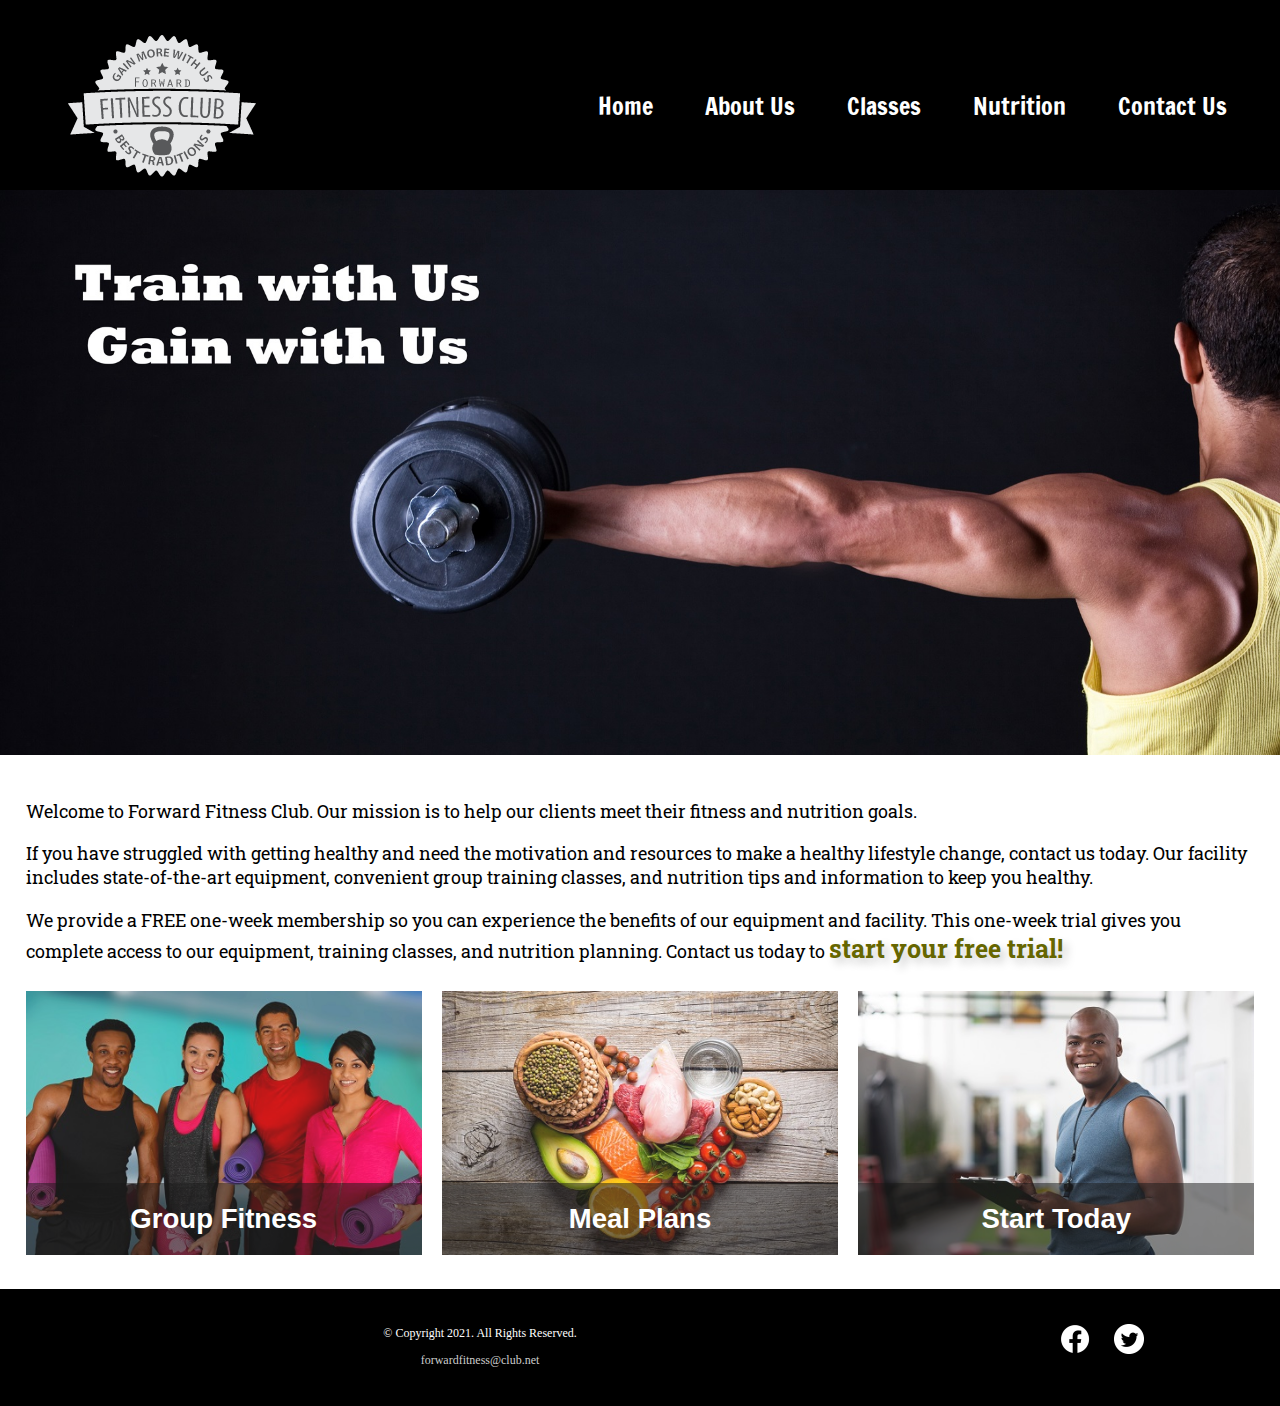
<file: index.html>
<!DOCTYPE html>
<!--This website template was created by: Kyersten Wood-->
<html lang="en">
<head>
  <title>Complete Fitness – Free Trial |</title>
    <meta charset="UTF-8">
    <link rel="stylesheet" href="css/styles.css">
    <meta name="viewport" content="width=device-width, intial-scale=1.0">
    <meta name="description" content="The Forward Fitness Club is an elite fitness center dedicated to helping clients achieve their fitness and nutrition goals."> 
    <link href="https://fonts.googleapis.com/css?family=Francois+One%7CRoboto+Slab&display=swap" rel="stylesheet">
    <link rel="shortcut icon" href="images/favicon.ico">
    <link rel="icon" type="image/png" sizes="32x32" href="images/favicon-32.png">
    <link rel="apple-touch-icon" sizes="180x180" href="images/apple-touch-icon.png">
    <link rel="icon" sizes="192x192" href="images/android-chrome-192.png">
</head>
<body>

   <!-- Skip to Content Link -->
   <a class="skip" href="#content">Skip to Content</a>
  
    <div id="container">

        <!-- Mobile Nav -->
        <nav class="mobile-nav">
          <div id="menu-links">
            <a href="index.html">Home</a>
            <a href="about.html">About Us</a>
            <a href="classes.html">Classes</a>
            <a href="nutrition.html">Nutrition</a>
            <a href="contact.html">Contact Us</a>
          </div>
          <a class="menu-icon" onclick="hamburger()">
            <div>&#9776;</div>
          </a>
        </nav>
    <!--Use the header for the website name or logo-->
    <header id="ffc-logo">
      <a href="index.html"><img src="images/forward-fitness-logo.png" alt="Forward Fitness club logo"></a>
    </header>  
    
    <!--Tablet, Desktop Nav-->
      <nav class="tablet-desktop">
        <ul>
          <li><a href="index.html">Home</a></li>
          <li><a href="about.html">About Us</a></li>
          <li><a href="classes.html">Classes</a></li>
          <li><a href="nutrition.html">Nutrition</a></li>
          <li><a href="contact.html">Contact Us</a></li>
       </ul>
      </nav>

      <!-- Hero Image -->
      <div id="hero" class="tablet-desktop">
        <img src="images/hero-image.jpg" alt="left arm extended holding a weight">
      </div>

    
      <!--Use the main area to add the main content of the webpage-->
    <main id="content">

      <div class="mobile">

        <p>Welcome to Forward Fitness Club. Our mission is to help our clients meet their fitness and nutrition goals.</p> 

        <h3>FREE One-Week Trial Membership!</h3>
          <p>Call Us Today to Get Started</p> 

          <p class="tel-link"><a href="tel:8145559608">(814) 555-9608</a></p>

        <h4>Fitness Club Hours:</h4>

        <ul class="hours">
         <li>Mon-Thu: 6:00am-6:00pm</li>
         <li>Friday: 6:00am-4:00pm</li>
         <li>Saturday: 8:00am-6:00pm</li>
         <li>Sunday: Closed</li>
        </ul>
      </div>

      <div class="tablet-desktop">
        <p>Welcome to Forward Fitness Club. Our mission is to help our clients meet their fitness and nutrition goals.</p>
        
        <p>If you have struggled with getting healthy and need the motivation and resources to make a healthy lifestyle change, contact us today. Our facility includes state-of-the-art equipment, convenient group training classes, and nutrition tips and information to keep you healthy.</p>

        <p>We provide a FREE one-week membership so you can experience the benefits of our equipment and facility. This one-week trial gives you complete access to our equipment, training classes, and nutrition planning. Contact us today to <span class="action">start your free trial!</span></p>
      </div>
     
     
      <div class="grid">

      <figure class="frame">
        <a href="classes.html"><img src="images/fitness-group.jpg" alt="group of fitness people"></a>
        <figcaption class="pic-text">Group Fitness</figcaption>
      </figure>

      <figure class="frame"> 
        <a href="nutrition.html"><img src="images/food-heart.jpg" alt="healthy food in the shape of a heart"></a>
        <figcaption class="pic-text">Meal Plans</figcaption>
        </figure>

        <figure class="frame"> 
          <a href="contact.html"><img src="images/personal-trainer.jpg" alt="personal trainer with a clipboard"></a>
          <figcaption class= "pic-text">Start Today</figcaption>
          </figure>
      </div>

    
    </main>

    
    <!--Use the footer area to add webpage footer content-->
    <footer>

      <div class="copyright">
        <p>&copy; Copyright 2021. All Rights Reserved.</p>

        <p><a href="mailto:forwardfitness@club.net">forwardfitness@club.net</a></p>
      </div>
      <div class="social">
        <a href="https://www.facebook.com/fwdfitclub" target="_blank"><img src="images/facebook-logo.png" alt="black and white Facebook logo"></a>
        <a href="https://twitter.com/fwdfitclub" target="_blank"><img src="images/twitter-logo.png" alt="black and white Twitter logo"></a>
      </div>

    </footer>

  </div>

  <script src="scripts/script.js"></script>

</body>
</html>
</file>
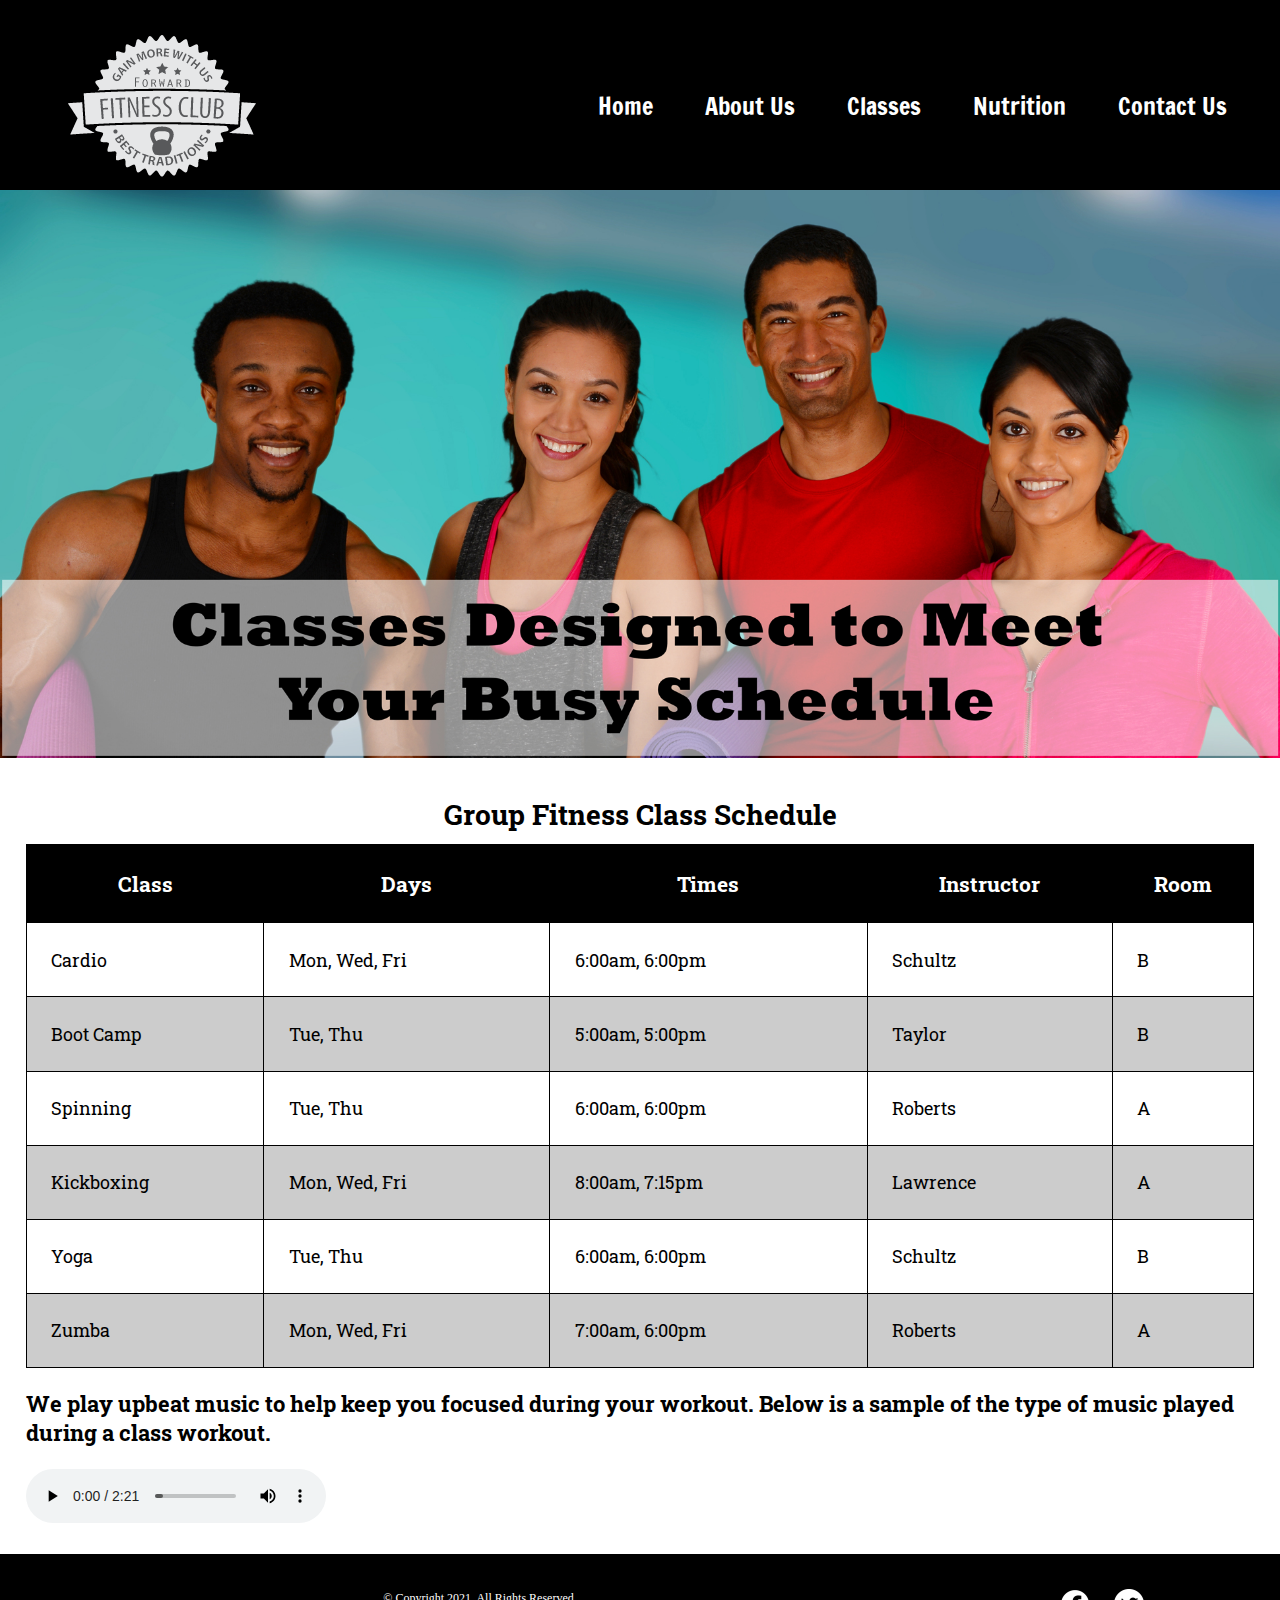
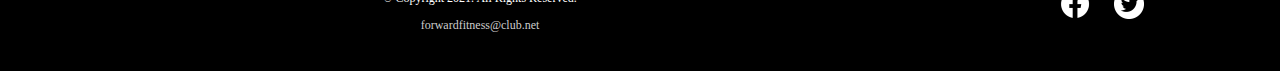
<file: classes.html>
<!DOCTYPE html>
<!--This website template was created by: Kyersten Wood-->
<html lang="en">
<head>
  <title>Fitness Class Schedule |</title>
    <meta charset="UTF-8">
    <link rel="stylesheet" href="css/styles.css">
    <meta name="viewport" content="width=device-width, intial-scale=1.0">
    <meta name="description" content="Forward Fitness Club has many fitness classes to meet your needs, including boot camp, cardio, kickboxing, spinning, yoga, and Zumba.">
    <link href="https://fonts.googleapis.com/css?family=Francois+One%7CRoboto+Slab&display=swap" rel="stylesheet">
    <link rel="shortcut icon" href="images/favicon.ico">
    <link rel="icon" type="image/png" sizes="32x32" href="images/favicon-32.png">
    <link rel="apple-touch-icon" sizes="180x180" href="images/apple-touch-icon.png">
    <link rel="icon" sizes="192x192" href="images/android-chrome-192.png">
</head>
<body>
  <!-- Skip to Content Link -->
  <a class="skip" href="#content">Skip to Content</a>

  <div id="container">

      <!-- Mobile Nav -->
      <nav class="mobile-nav">
        <div id="menu-links">
          <a href="index.html">Home</a>
          <a href="about.html">About Us</a>
          <a href="classes.html">Classes</a>
          <a href="nutrition.html">Nutrition</a>
          <a href="contact.html">Contact Us</a>
        </div>
        <a class="menu-icon" onclick="hamburger()">
          <div>&#9776;</div>
        </a>
      </nav>
<!--Use the header for the website name or logo-->
    <header id="ffc-logo">
      <a href="index.html"><img src="images/forward-fitness-logo.png" alt="Forward Fitness club logo"></a>
    </header>  
    
    <!--Tablet, Desktop Nav-->
    <nav class="tablet-desktop">
      <ul>
        <li><a href="index.html">Home</a></li>
        <li><a href="about.html">About Us</a></li>
        <li><a href="classes.html">Classes</a></li>
        <li><a href="nutrition.html">Nutrition</a></li>
        <li><a href="contact.html">Contact Us</a></li>
     </ul>
    </nav>


    <!-- Classes Hero Image --> 
    <div id="hero" class="tablet-desktop">
    <img src="images/classes-hero-image.jpg" alt="group of fitness people">
    </div>

    <!--Use the main area to add the main content of the webpage-->
    <main id="content">

        <div class="mobile">  

            <h3>Group Fitness Classes </h3>
                <p>Boot Camp: TR 5am &amp; 5pm</p>
                <p>Cardio: MWF 6am &amp; 6pm</p>
                <p>Kickboxing: MWF 8am &amp; 7:15pm</p>
                <p>Spinning: TR 6am &amp; 6pm</p>
                <p>Yoga: TR 6am &amp; 6pm</p>
                <p>Zumba: MWF 7am &amp; 6pm</p>

        </div>

        <div class="tablet-desktop"> 
        <table>
            <!-- Start Table --> 
                <caption>Group Fitness Class Schedule</caption>
                <tr><!-- Row 1 -->
                    <th>Class</th>
                    <th>Days</th>
                    <th>Times</th>
                    <th>Instructor</th>
                    <th>Room</th> 
                </tr>
                <tr><!-- Row 2 -->
                    <td>Cardio</td>
                    <td>Mon, Wed, Fri</td>
                    <td>6:00am, 6:00pm</td>
                    <td>Schultz</td>
                    <td>B</td>
                </tr>
                <tr><!-- Row 3 -->
                    <td>Boot Camp </td>
                    <td>Tue, Thu</td>
                    <td>5:00am, 5:00pm</td>
                    <td>Taylor</td>
                    <td>B</td>
                </tr>
                <tr><!-- Row 4 -->
                    <td>Spinning</td>
                    <td>Tue, Thu</td>
                    <td>6:00am, 6:00pm</td>
                    <td>Roberts</td>
                    <td>A</td> 
                </tr>
                <tr><!-- Row 5 -->
                    <td>Kickboxing </td>
                    <td>Mon, Wed, Fri</td>
                    <td>8:00am, 7:15pm</td>
                    <td>Lawrence</td>
                    <td>A</td>
                </tr>
                <tr><!-- Row 6 -->
                    <td>Yoga</td> 
                    <td>Tue, Thu</td>
                    <td>6:00am, 6:00pm</td>
                    <td>Schultz</td>
                    <td>B</td>
                </tr>
                <tr><!-- Row 7 -->
                    <td>Zumba</td>
                    <td>Mon, Wed, Fri </td>
                    <td>7:00am, 6:00pm</td>
                    <td>Roberts</td>
                    <td>A</td>
                </tr>
            </table> <!-- End Table-->
            </div>


            <div id="music-sample"> 

              <h3>We play upbeat music to help keep you focused during your workout. Below is a sample of the type of music played during a class workout.</h3>
              <audio controls>
                <source src="media/ffc_audio.mp3" type="audio/mp3">
                <source src="media/ffc_audio.ogg" type="audio/ogg">
                <p>Your browser does not support the audio element.</p> 
              </audio>

              </div>
              
    </main>

    <!--Use the footer area to add webpage footer content-->
    <footer>

      <div class="copyright">
        <p>&copy; Copyright 2021. All Rights Reserved.</p>

        <p><a href="mailto:forwardfitness@club.net">forwardfitness@club.net</a></p>
      </div>
      <div class="social">
        <a href="https://www.facebook.com/fwdfitclub" target="_blank"><img src="images/facebook-logo.png" alt="black and white Facebook logo"></a>
        <a href="https://twitter.com/fwdfitclub" target="_blank"><img src="images/twitter-logo.png" alt="black and white Twitter logo"></a>
      </div>

    </footer>

  </div>

  <script src="scripts/script.js"></script>

</body>
</html>
</file>
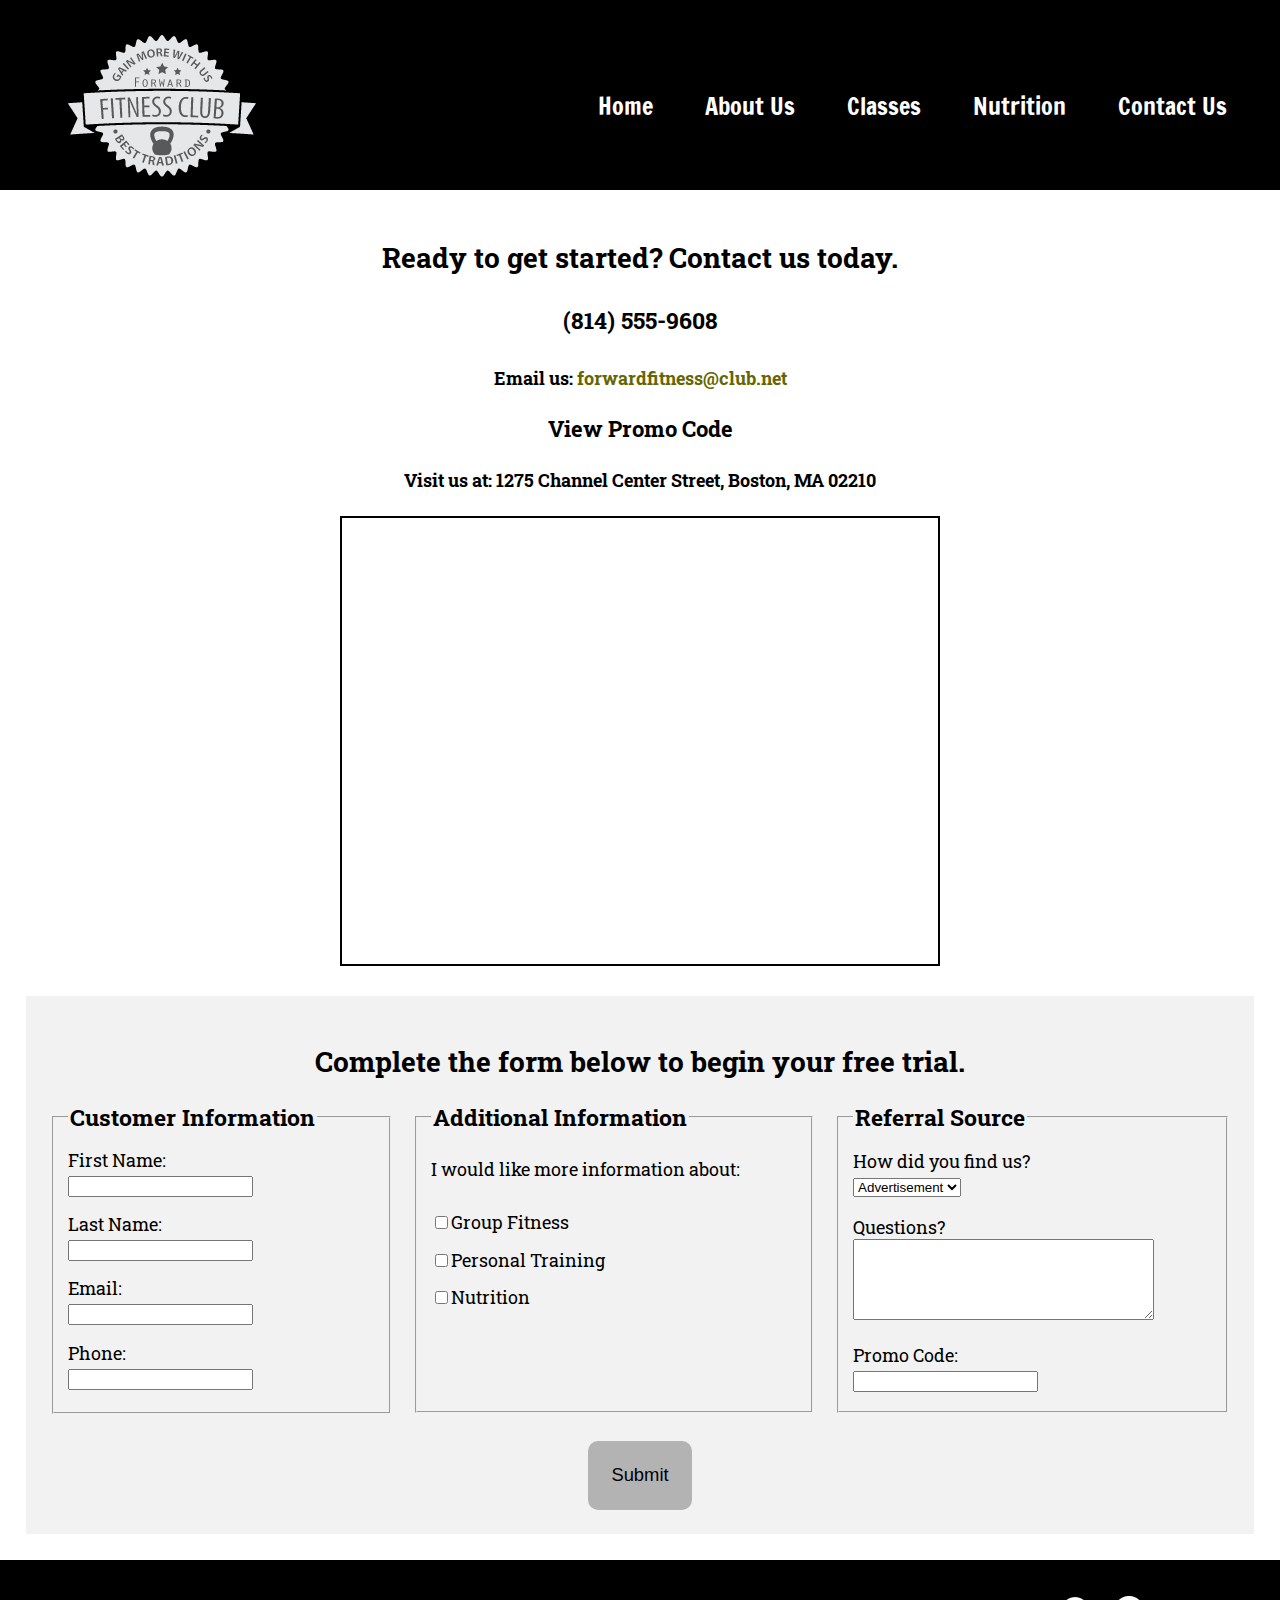
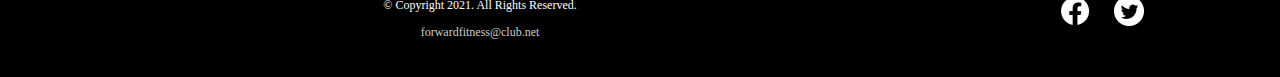
<file: contact.html>
<!DOCTYPE html>
<!--This website template was created by: Kyersten Wood-->
<html lang="en">
<head>
  <title>Contact Us – Location |</title>
    <meta charset="UTF-8">
    <link rel="stylesheet" href="css/styles.css">
    <meta name="viewport" content="width=device-width, intial-scale=1.0">
    <meta name="description" content="Forward Fitness Club provides a complimentary one-week trial membership. Contact us today to learn more.">
    <link href="https://fonts.googleapis.com/css?family=Francois+One%7CRoboto+Slab&display=swap" rel="stylesheet">
    <link rel="shortcut icon" href="images/favicon.ico">
    <link rel="icon" type="image/png" sizes="32x32" href="images/favicon-32.png">
    <link rel="apple-touch-icon" sizes="180x180" href="images/apple-touch-icon.png">
    <link rel="icon" sizes="192x192" href="images/android-chrome-192.png">
</head>
  
<body>

  <!-- Skip to Content Link -->
  <a class="skip" href="#content">Skip to Content</a>

  <div id="container">

       <!-- Mobile Nav -->
       <nav class="mobile-nav">
        <div id="menu-links">
          <a href="index.html">Home</a>
          <a href="about.html">About Us</a>
          <a href="classes.html">Classes</a>
          <a href="nutrition.html">Nutrition</a>
          <a href="contact.html">Contact Us</a>
        </div>
        <a class="menu-icon" onclick="hamburger()">
          <div>&#9776;</div>
        </a>
      </nav>
<!--Use the header for the website name or logo-->
    <header id="ffc-logo">
      <a href="index.html"><img src="images/forward-fitness-logo.png" alt="Forward Fitness club logo"></a>
    </header>  
    
    <!--Tablet, Desktop Nav-->
    <nav class="tablet-desktop">
      <ul>
        <li><a href="index.html">Home</a></li>
        <li><a href="about.html">About Us</a></li>
        <li><a href="classes.html">Classes</a></li>
        <li><a href="nutrition.html">Nutrition</a></li>
        <li><a href="contact.html">Contact Us</a></li>
     </ul>
    </nav>

    <!--Use the main area to add the main content of the webpage-->
    <main id="content">
        <div id="contact">
            <h2>Ready to get started? Contact us today.</h2>
            <h4 class="mobile tel-link"><a href="tel:8145559608">Call us: (814) 555-9608</a></h4>
            <h4 class="tablet-desktop tel-num">(814) 555-9608</h4>
            <h4>Email us: <a href="mailto:forwardfitness@club.net" class="contact-email-link">forwardfitness@club.net</a></h4>
            <h3 class="offer" onclick="discount()" id="special">View Promo Code</h3> 
            <h4>Visit us at: 1275 Channel Center Street, Boston, MA 02210</h4>
            <iframe class="map" src="https://www.google.com/maps/embed?pb=!1m18!1m12!1m3!1d2948.8517435171116!2d-71.05402008780982!3d42.345684135888824!2m3!1f0!2f0!3f0!3m2!1i1024!2i768!4f13.1!3m3!1m2!1s0x89e37a7dc2b67e7b%3A0x36ec93427cd9c5f1!2sChannel%20Center%20St%2C%20Boston%2C%20MA%2002210!5e0!3m2!1sen!2sus!4v1686063728113!5m2!1sen!2sus" width="600" height="450" allowfullscreen="" loading="lazy" referrerpolicy="no-referrer-when-downgrade"></iframe>

        </div>



    <div id="form"> 
      
      <h2>Complete the form below to begin your free trial.</h2> 
      
      <form class="form-grid"><!-- Start Form -->
                    
        <fieldset>
            <legend>Customer Information</legend>
            <label for="fName">First Name:</label>
            <input type="text" name="fName" id="fName" required>

            <label for="lName">Last Name:</label>
            <input type="text" name="lName" id="lName" required> 
            
            <label for="email">Email:</label>
            <input type="email" name="email" id="email" required>
            
            <label for="phone">Phone:</label>
            <input type="tel" id="phone" name="phone" required>
        </fieldset>
        
        <fieldset>
            <legend>Additional Information</legend>
            <p>I would like more information about:</p>
                
            <label for="grpfit"><input type="checkbox" name="interest" id="grpfit" value="Group Fitness">Group Fitness</label>

            <label for="prtrain"><input type="checkbox" name="interest" id="prtrain" value="Personal Training">Personal Training</label>

            <label for="nutr"><input type="checkbox" name="interest" id="nutr" value="Nutrition">Nutrition</label>
        </fieldset>
        
        <fieldset>
                <legend>Referral Source</legend>
                <label for="reference">How did you find us?</label>
                <select name="reference" id="reference">
                    <option value="ad">Advertisement</option>
                    <option value="friend">Friend</option>
                    <option value="google">Google</option>
                    <option value="social">Social Media</option>
                    <option value="other">Other</option>
                </select>

                <label for="questions">Questions?</label>
                <textarea id="questions" name="questions" rows="5" cols="35"></textarea>
        
                <label for="promo">Promo Code:</label>
                <input type="text" id="promo" name="promo">
      </fieldset>

        <input type="submit" id="submit" value="Submit" class="btn">
        
      </form>
    </div>
  </main>
    <!--Use the footer area to add webpage footer content-->
    <footer>

      <div class="copyright">
        <p>&copy; Copyright 2021. All Rights Reserved.</p>

        <p><a href="mailto:forwardfitness@club.net">forwardfitness@club.net</a></p>
      </div>
      <div class="social">
        <a href="https://www.facebook.com/fwdfitclub" target="_blank"><img src="images/facebook-logo.png" alt="black and white Facebook logo"></a>
        <a href="https://twitter.com/fwdfitclub" target="_blank"><img src="images/twitter-logo.png" alt="black and white Twitter logo"></a>
      </div>

    </footer>

  </div>
  <script src="scripts/script.js"></script>


</body>
</html>
</file>
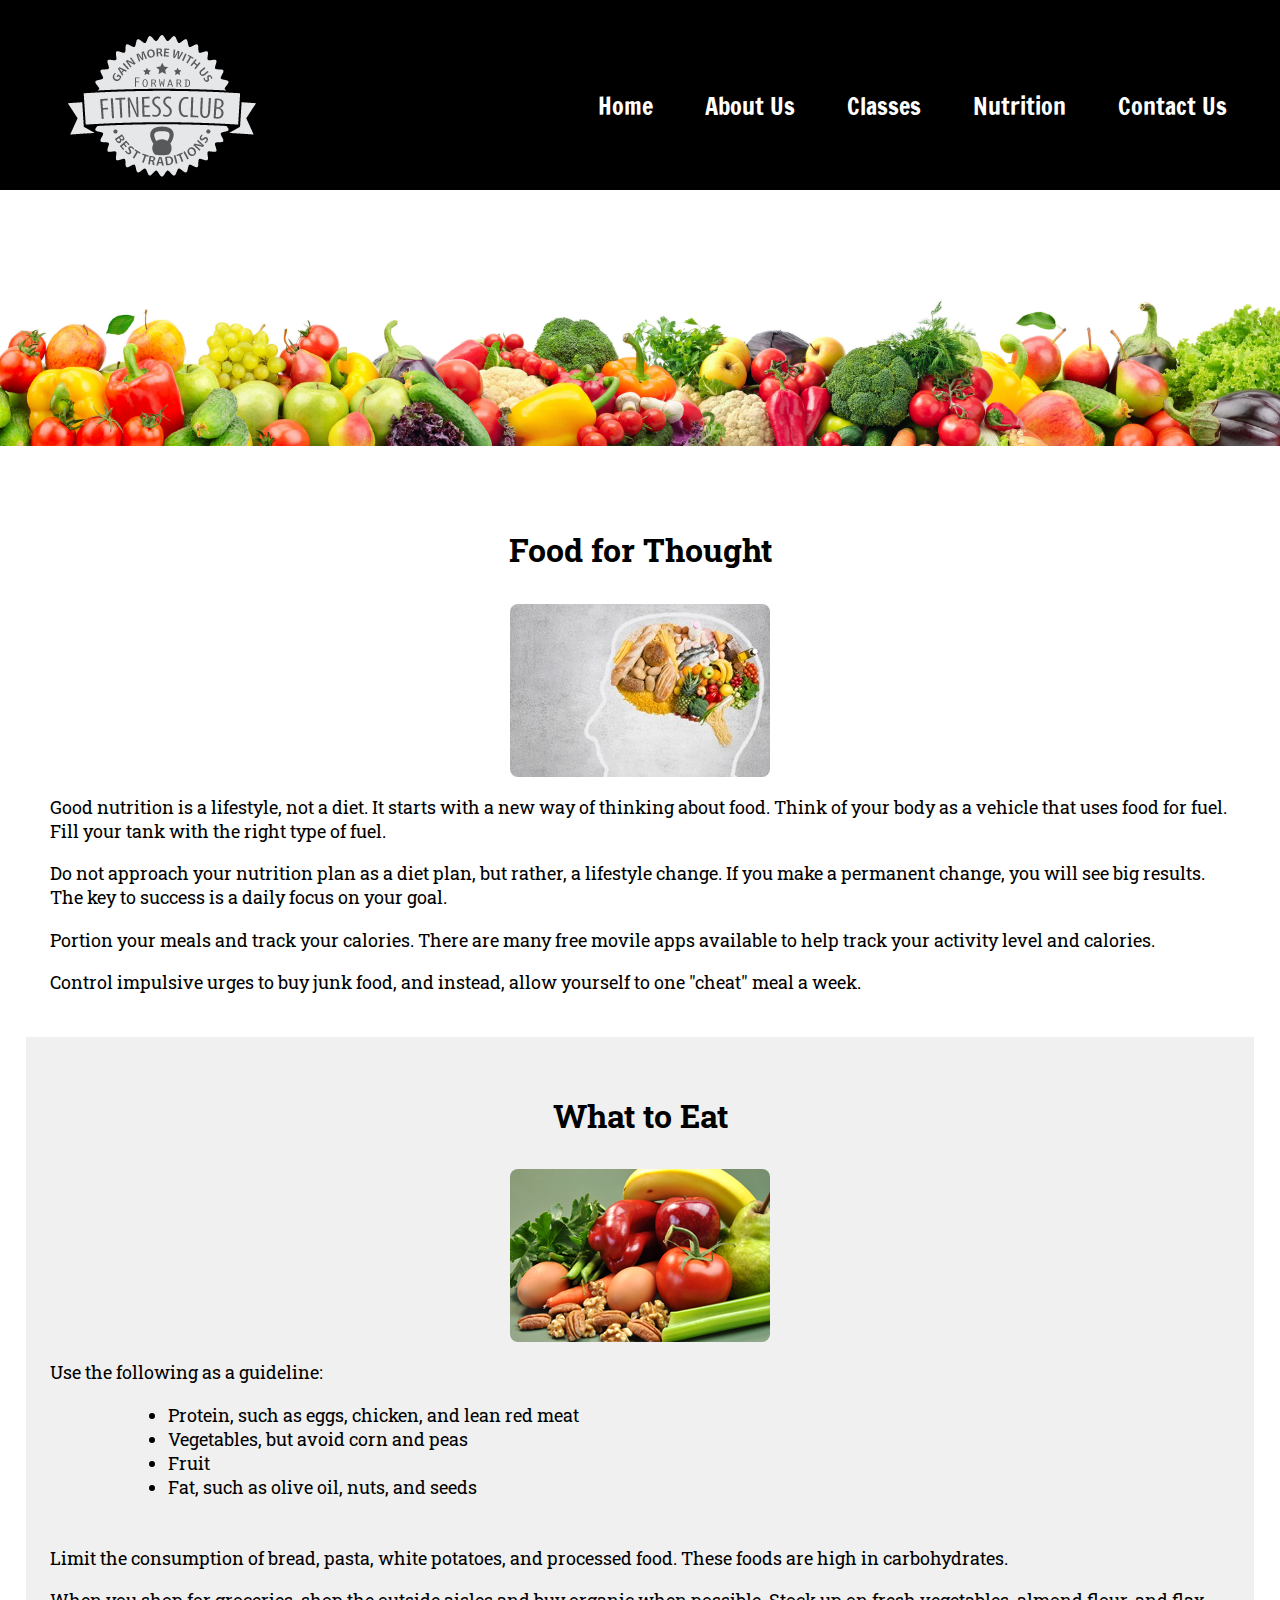
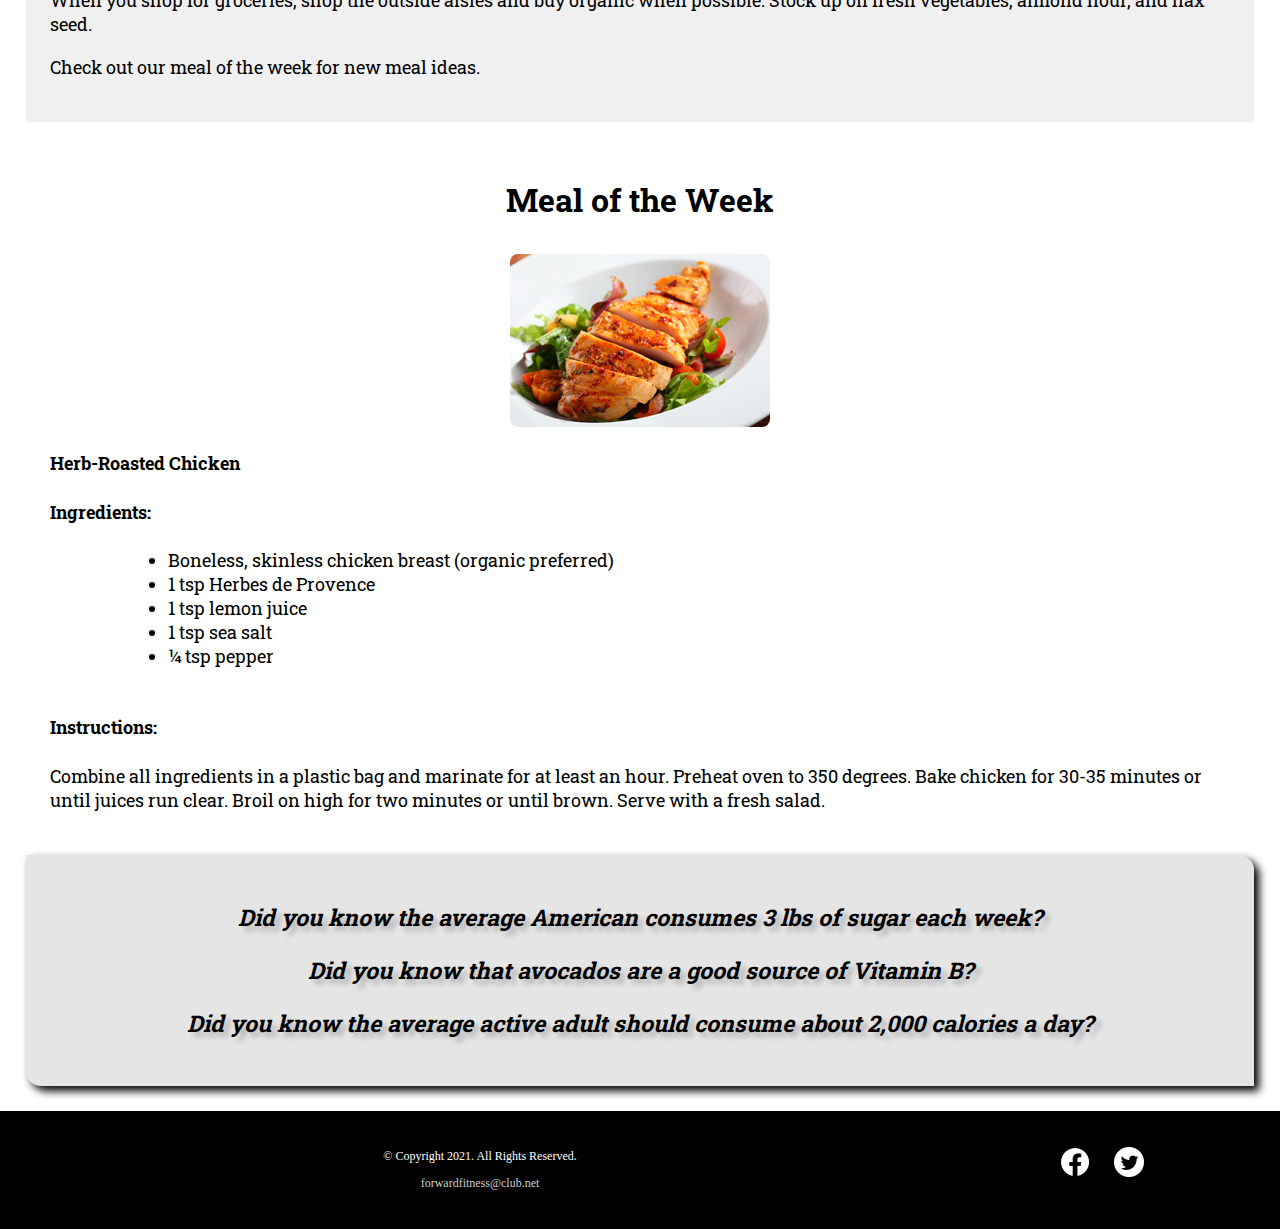
<file: nutrition.html>
<!DOCTYPE html>
<!--This website template was created by: Kyersten Wood-->
<html lang="en">
<head>
    <title>Nutrition Guidance |</title>
    <meta charset="UTF-8">
    <link rel="stylesheet" href="css/styles.css">
    <meta name="viewport" content="width=device-width, intial-scale=1.0">
    <meta name="description" content="Forward Fitness Club provides nutrition guides and meal planning to help you meet your nutrition goals.">
    <link href="https://fonts.googleapis.com/css?family=Francois+One%7CRoboto+Slab&display=swap" rel="stylesheet">
    <link rel="shortcut icon" href="images/favicon.ico">
    <link rel="icon" type="image/png" sizes="32x32" href="images/favicon-32.png">
    <link rel="apple-touch-icon" sizes="180x180" href="images/apple-touch-icon.png">
    <link rel="icon" sizes="192x192" href="images/android-chrome-192.png">
</head>
<body>
  <!-- Skip to Content Link -->
  <a class="skip" href="#content">Skip to Content</a>

  <div id="container">

       <!-- Mobile Nav -->
       <nav class="mobile-nav">
        <div id="menu-links">
          <a href="index.html">Home</a>
          <a href="about.html">About Us</a>
          <a href="classes.html">Classes</a>
          <a href="nutrition.html">Nutrition</a>
          <a href="contact.html">Contact Us</a>
        </div>
        <a class="menu-icon" onclick="hamburger()">
          <div>&#9776;</div>
        </a>
      </nav>
<!--Use the header for the website name or logo-->
    <header id="ffc-logo">
      <a href="index.html"><img src="images/forward-fitness-logo.png" alt="Forward Fitness club logo"></a>
    </header>  
    
    <!--Tablet, Desktop Nav-->
    <nav class="tablet-desktop">
      <ul>
        <li><a href="index.html">Home</a></li>
        <li><a href="about.html">About Us</a></li>
        <li><a href="classes.html">Classes</a></li>
        <li><a href="nutrition.html">Nutrition</a></li>
        <li><a href="contact.html">Contact Us</a></li>
     </ul>
    </nav>

   
   
 
    <!-- Nutrition Hero Image --> 
    <div id="hero">
        <img src="images/hero-veggies.jpg" alt="fresh vegetables">
        </div>
        <!--Use the main area to add the main content of the webpage-->
    <main id="content">


        <article>
            <h3>Food for Thought</h3>
            <img src="images/food-thought.jpg" alt="food for thought image" class="round">
            <p>Good nutrition is a lifestyle, not a diet. It starts with a new way of thinking about food. Think of your body as a vehicle that uses food for fuel. Fill your tank with the right type of fuel.</p>
            <p>Do not approach your nutrition plan as a diet plan, but rather, a lifestyle change. If you make a permanent change, you will see big results. The key to success is a daily focus on your goal.</p>
            <p>Portion your meals and track your calories. There are many free movile apps available to help track your activity level and calories.</p>
            <p>Control impulsive urges to buy junk food, and instead, allow yourself to one "cheat" meal a week.</p>
        </article>
        
        <article>
            <h3>What to Eat</h3>
            <img src="images/fresh-food.jpg" alt="fresh vegetables, fruit, eggs, and nuts" class="round">
            <p>Use the following as a guideline:</p>
            <ul>
                <li>Protein, such as eggs, chicken, and lean red meat</li>
                <li>Vegetables, but avoid corn and peas</li>
                <li>Fruit</li>
                <li>Fat, such as olive oil, nuts, and seeds</li>
            </ul>
            <p>Limit the consumption of bread, pasta, white potatoes, and processed food. These foods are high in carbohydrates.</p>
            <p>When you shop for groceries, shop the outside aisles and buy organic when possible. Stock up on fresh vegetables, almond flour, and flax seed.</p>
            <p>Check out our meal of the week for new meal ideas.</p>
        </article>
       
       <article>
        <h3>Meal of the Week</h3>
        <img src="images/food-chicken.jpg" alt="herb roasted chicken" class="round">
        <h4>Herb-Roasted Chicken</h4>
        <h4>Ingredients:</h4>
        <ul>
            <li>Boneless, skinless chicken breast (organic preferred)</li>
            <li>1 tsp Herbes de Provence</li>
            <li>1 tsp lemon juice</li>
            <li>1 tsp sea salt</li>
            <li>&frac14; tsp pepper</li>
        </ul>

        <h4>Instructions:</h4>
          <p>Combine all ingredients in a plastic bag and marinate for at least an hour. Preheat oven to 350 degrees. Bake chicken for 30-35 minutes or until juices run clear. Broil on high for two minutes or until brown. Serve with a fresh salad.</p>
        </article>

        <aside class="tablet-desktop grid-item4">
          <p>Did you know the average American consumes 3 lbs of sugar each week?</p>
          <p>Did you know that avocados are a good source of Vitamin B?</p>
          <p>Did you know the average active adult should consume about 2,000 calories a day?</p>
        </aside>
        
    </main>

    <!--Use the footer area to add webpage footer content-->
    <footer>

      <div class="copyright">
        <p>&copy; Copyright 2021. All Rights Reserved.</p>

        <p><a href="mailto:forwardfitness@club.net">forwardfitness@club.net</a></p>
      </div>
      <div class="social">
        <a href="https://www.facebook.com/fwdfitclub" target="_blank"><img src="images/facebook-logo.png" alt="black and white Facebook logo"></a>
        <a href="https://twitter.com/fwdfitclub" target="_blank"><img src="images/twitter-logo.png" alt="black and white Twitter logo"></a>
      </div>

    </footer>
  </div>

  <script src="scripts/script.js"></script>

</body>
</html>
</file>
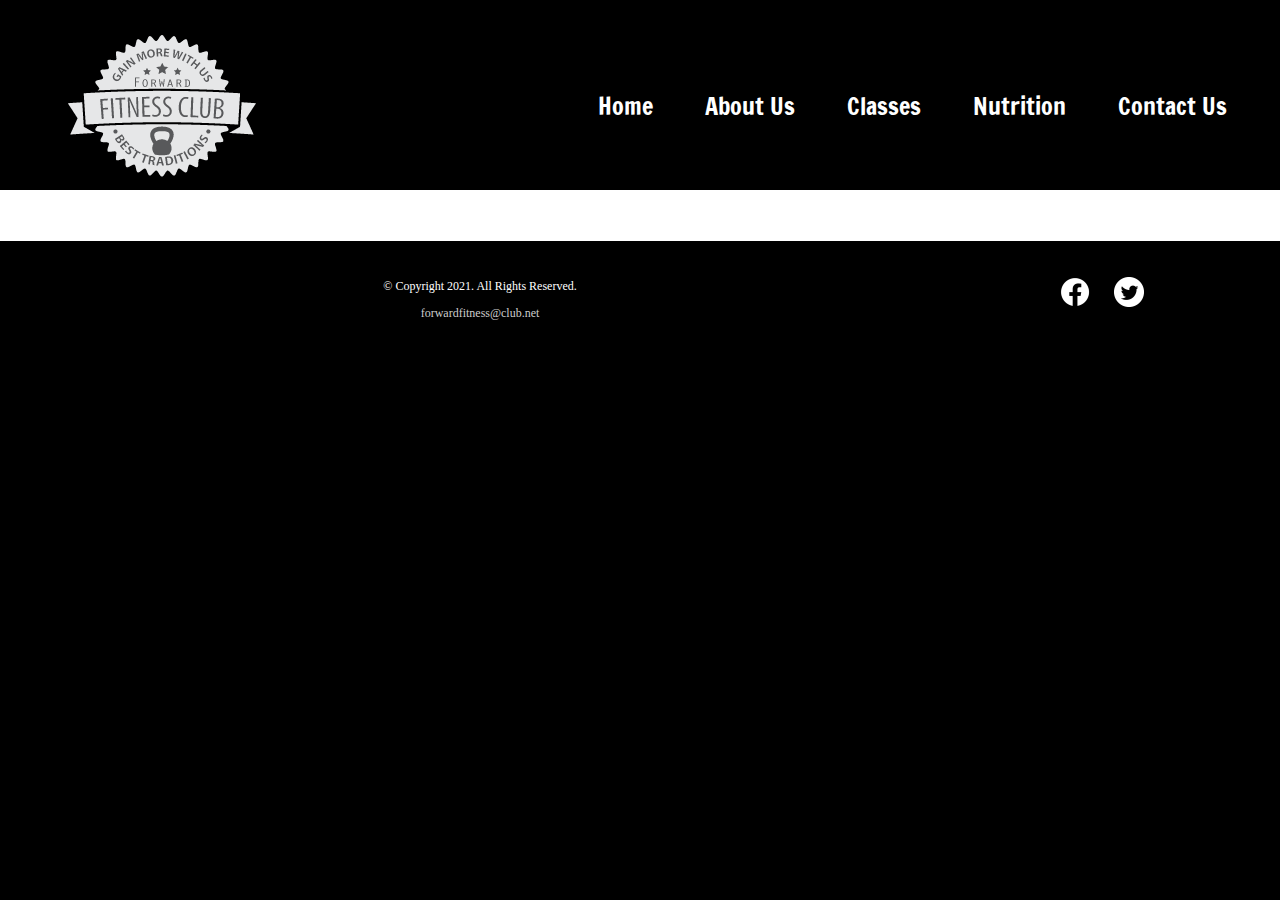
<file: template.html>
<!DOCTYPE html>
<!--This website template was created by: Kyersten Wood-->
<html lang="en">
<head>
    <title>Forward Fitness Club</title>
    <meta charset="UTF-8">
    <link rel="stylesheet" href="css/styles.css">
    <meta name="viewport" content="width=device-width, intial-scale=1.0">
    <link href="https://fonts.googleapis.com/css?family=Francois+One%7CRoboto+Slab&display=swap" rel="stylesheet">
    <link rel="shortcut icon" href="images/favicon.ico">
    <link rel="icon" type="image/png" sizes="32x32" href="images/favicon-32.png">
    <link rel="apple-touch-icon" sizes="180x180" href="images/apple-touch-icon.png">
    <link rel="icon" sizes="192x192" href="images/android-chrome-192.png"> 
</head>
<body>
  <!-- Skip to Content Link -->
  <a class="skip" href="#content">Skip to Content</a>

  <div id="container">

      <!-- Mobile Nav -->
      <nav class="mobile-nav">
        <div id="menu-links">
          <a href="index.html">Home</a>
          <a href="about.html">About Us</a>
          <a href="classes.html">Classes</a>
          <a href="nutrition.html">Nutrition</a>
          <a href="contact.html">Contact Us</a>
        </div>
        <a class="menu-icon" onclick="hamburger()">
          <div>&#9776;</div>
        </a>
      </nav>
<!--Use the header for the website name or logo-->
    <header id="ffc-logo">
      <a href="index.html"><img src="images/forward-fitness-logo.png" alt="Forward Fitness club logo"></a>
    </header>  
    
    <!--Tablet, Desktop Nav-->
    <nav class="tablet-desktop">
      <ul>
        <li><a href="index.html">Home</a></li>
        <li><a href="about.html">About Us</a></li>
        <li><a href="classes.html">Classes</a></li>
        <li><a href="nutrition.html">Nutrition</a></li>
        <li><a href="contact.html">Contact Us</a></li>
     </ul>
    </nav>

    <!--Use the main area to add the main content of the webpage-->
    <main id="content">

    </main>

    <!--Use the footer area to add webpage footer content-->
    <footer>

      <div class="copyright">
        <p>&copy; Copyright 2021. All Rights Reserved.</p>

        <p><a href="mailto:forwardfitness@club.net">forwardfitness@club.net</a></p>
      </div>
      <div class="social">
        <a href="https://www.facebook.com/fwdfitclub" target="_blank"><img src="images/facebook-logo.png" alt="black and white Facebook logo"></a>
        <a href="https://twitter.com/fwdfitclub" target="_blank"><img src="images/twitter-logo.png" alt="black and white Twitter logo"></a>
      </div>
      
    </footer>

  </div>

  <script src="scripts/script.js"></script>

</body>
</html>
</file>
<file: css/styles.css>
/*
Author: Kyersten Wood
Date: 10/19/2023
File Name: styles.css
*/

/* CSS Reset */
body, header, nav, main, footer, h1, div, img, ul, figure, figcaption, section, article, aside, audio, video {
    margin: 0;
    padding: 0;
    border: 0;
}

/* Style rule for body and images */
body {
    background-color: #000;
}

img, video {
    max-width: 100%;
    display: block;
}

/* Style rule for box sizing applies to all elements */
* {
    box-sizing: border-box;  
}

/* Style rules for skip navigation link */
.skip {
    position: absolute;
    left: -999px;
}

.skip:focus {
    color: #000;
    background-color: #fff;
    text-decoration: none;
    padding: 0.5%;
    top: auto;
    left: auto;
    right: 1px;
    z-index: 1;
}

/* Style rules for mobile viewport */

/* Style rule for header */
header {
    top: 0;
    background-color: #000;
    height: 190px;
}

header img {
    margin: 0 auto;
}


/* Style rules for hamburger menu */
.mobile-nav a {
    color: #fff;
    font-family: ‘Francois One’, sans-serif;
    text-align: center;
    font-size: 2em;
    text-decoration: none;
    padding: 3%;
    display: block;
}

.mobile-nav a.menu-icon { 
    display: block;
    position: absolute;
    right: 0;
    top: 0;
}

/* Show mobile class, hide tablet-desktop class and menu-links id */
.mobile {
    display: block;
}

.tablet-desktop, #menu-links {
    display: none;
}

/* Style rules for main content */
main {
    background-color: #fff;
    padding: 2%;
    font-size: 1.15em;
    font-family: 'Roboto Slab' , serif;
}

video {
    margin: 0 auto 4%;
}

.mobile h3 {
    text-shadow: 5px 5px 8px #ccc;
}

article {
    padding: 2%;
}

article h3 {
    text-align: center;
}

article img {
    margin: 0 auto;
}

article ul {
    margin-left: 10%;
}

article:nth-of-type(2) {
    background-color: rgba(204, 204, 204, 0.3);
}

.tel-link {
    background-color: #404040;
    padding-left: 2%;
    margin: 0 auto;
    width: 80%;
    text-align: center;
    border-radius: 5px;
}

.tel-link a {
    color: #fff;
    text-decoration: none;
    font-size: 1.5em;
    display: block;
}

.hours {
    margin-left: 10%;
}

.action {
    font-size: 1.35em;
    color: #666600;
    font-weight: bold;
    text-shadow: 5px 5px 8px #ccc;
}

.frame {
    position: relative;
    max-width: 450px;
    margin: 2% auto;
}

.pic-text {
    position: absolute;
    bottom: 0;
    background: rgba(0, 0, 0, 0.5);
    color: #fff;
    width: 100%;
    padding: 20px;
    text-align: center;
    font-family: Verdana, Arial, sans-serif;
    font-size: 1.5em;
    font-weight: bold;
}

#weights, #cardio, #training {
    margin: 0 2%;
}

.round {
    border-radius: 8px;
}

.external-link {
    color: #666600;
    font-weight: bold;
    text-decoration: none;
}

#contact {
    text-align: center;
}

#contact .contact-email-link {
    color: #666600;
    text-decoration: none;
}

.map {
    border: 2px solid #000;
    width: 95%;
    height: 50%;
}

#form {
    margin-top: 2%;
    background-color: #f2f2f2;
    padding: 2%;
}

#form h2 {
    text-align: center;
}

/* Style rules for form elements */
fieldset, input, select, textarea {
    margin-bottom: 2%;
}

fieldset legend {
    font-weight: bold;
    font-size: 1.25em;
}

label {
    display: block;
    padding-top: 3%;
}

form #submit {
    margin: 0 auto;
    border: none;
    display: block;
    padding: 2%;
    background-color: #b3b3b3;
    font-size: 1em;
    border-radius: 10px;
}

/* Style rules for footer */
footer .copyright {
    font-size: 0.75em;
    text-align: center;
    color: #fff;
    padding: 2% 4%;
    float: left;
    width: 75%;
}

footer p a {
    color: #ccc;
    text-decoration: none;
}

.social {
    float: right;
    width: 20%;
    padding: 2%;
}

.social img {
    display: inline-block;
    padding: 5%;
}

 /* Media Query for Tablet Viewport */ 
 @media screen and (min-width: 630px), print {

/* Tablet Viewport: Show tablet-desktop class, hide mobile class */
.tablet-desktop {
    display: block;
}

.mobile, .mobile-nav {
    display: none;
}

/* Tablet Viewport: Style rule for header */
header {
    padding-bottom: 2%;
}

/* Tablet Viewport: Style rules for nav area */
nav {
    padding: 1%;
    margin-bottom: 1%;
}

nav ul {
    list-style-type: none;
    text-align: center;
}

nav li {
    font-size: 1.5em;
    font-family: 'Francois one', sans-serif;
    display: inline-block;
    border-right: 1px solid #fff;
}

nav li:last-child {
    border-right: none;
}

nav li a {
    padding: 0.1em 0.75em;
    display: block;
    color: #fff;
    text-decoration: none;
}

/* Tablet Viewport: Style rules for main content area */
main ul {
    margin: 0 0 4% 10%;
}

.grid {
    display: grid;
    grid-template-columns: auto auto auto;
    grid-gap: 20px;
}

.pic-text {
    font-size: 1em;
    padding: 10px;
}

aside {
    text-align: center;
    font-size: 1.25em;
    font-style: italic;
    font-weight: bold;
    padding: 2%;
    background-color: rgba(204, 204, 204, 0.5);
    box-shadow: 5px 5px 8px #000;
    text-shadow: 5px 5px 5px #b3b3b3;
    border-radius: 0 15px;
}

.grid-item4 {
    grid-column: 1 / span 3;
}

#exercises {
    border-top: 1px solid #000;
    border-bottom: 1px solid #000;
    background: linear-gradient(to right, #ccc, #fff);
    background-color: #f2f2f2;
    padding: 1% 2%;
}

#exercises dt {
    font-weight: bold;
}

#exercises dd {
    padding: 0.5% 1% 2% 0;
}

.viewex {
    font-weight: bold;
    cursor: pointer;
}

#example {
    display: none;
}

.tel-num {
    font-size: 1.25em;
}

.map {
    width: 600px;
    height: 450px;
}

/* Tablet Viewport: Style rules for table */
table {
    border: 1px solid #000;
    border-collapse: collapse;
    margin: 0 auto;
    width: 100%;
}

caption {
    font-size: 1.5em;
    font-weight: bold;
    padding: 1%;
}

th, td {
    border: 1px solid #000;
    padding: 2%;
}

th {
    background-color: #000;
    color: #fff;
    font-size: 1.15em;
}

tr:nth-child(odd) {
    background-color: #ccc;
}

/* Tablet Viewport: Style rule for form element */
form {
    width: 70%;
    margin: 0 auto;
}

/* Tablet Viewport: Animation */
@-webkit-keyframes text-animation {
    0% { font-size: 1em; }
    50% { font-size: 2em; }
    100% { font-size: 1.35em; }
}

@keyframes text-animation {
    0% { font-size: 1em; }
    50% { font-size: 2em; }
    100% { font-size: 1.35em; }
}

figcaption {
    -webkit-animation-name: text-animation;
    animation-name: text-animation;
    -webkit-animation-delay: 3s;
    animation-delay: 3s;
    -webkit-animation-duration: 5s;
    animation-duration: 5s;
}

}

/* Media Query for Desktop Viewport */
@media screen and (min-width: 1015px), print {
/* Desktop Viewport: Style rule for header */
header {
    width: 25%;
    float: left;
    padding-bottom: 0;
}

/* Desktop Viewport: Style rules for nav area */ 
nav {
    float: right;
    width: 70%;
    margin: 4em 1em 0 0;
}

nav ul {
    text-align: right;
}

nav li {
    border: none;
}

nav li a {
    padding: 0.5em 1em;
}

nav li a:hover {
    color: #000;
    background-color: #fff;
    transform: scale(1.3);
}


/* Desktop Viewport: Style Rules for main content */
main {
    clear: left;
}

main h1 {
    font-size: 1.8em;
}

article h3 {
    font-size: 1.75em;
}

.pic-text {
    font-size: 1.5em;
    padding: 20px;
}

.frame {
    opacity: 0.9;
}

.frame:hover {
    opacity: 1;
    box-shadow: 8px 8px 10px #808080;
    transform: translateY(10px);
}

#weights, #cardio, #training {
    width: 29%;
    float: left;
    margin: 0 2%;
}

#exercises {
    clear: left;
}

.offer:hover {
    transform: scale(1.25);
    cursor: pointer;
}

/* Desktop Viewport: Style rules for form elements */
form {
    width: auto;
}

.form-grid {
    display: grid;
    grid-template-columns: auto auto auto;
    grid-gap: 20px;
}

.btn {
    grid-column: 1 / span 3;
}

}

/* Media Query for Large Desktop Viewports */
@media screen and (min-width: 1921px) {
    #container {
        width: 1920px;
        margin: 0 auto;
    }

}
/* Media Query for Print */
@media print {
    body {
        background-color: #fff;
        color: #000;
    }

}
</file>
